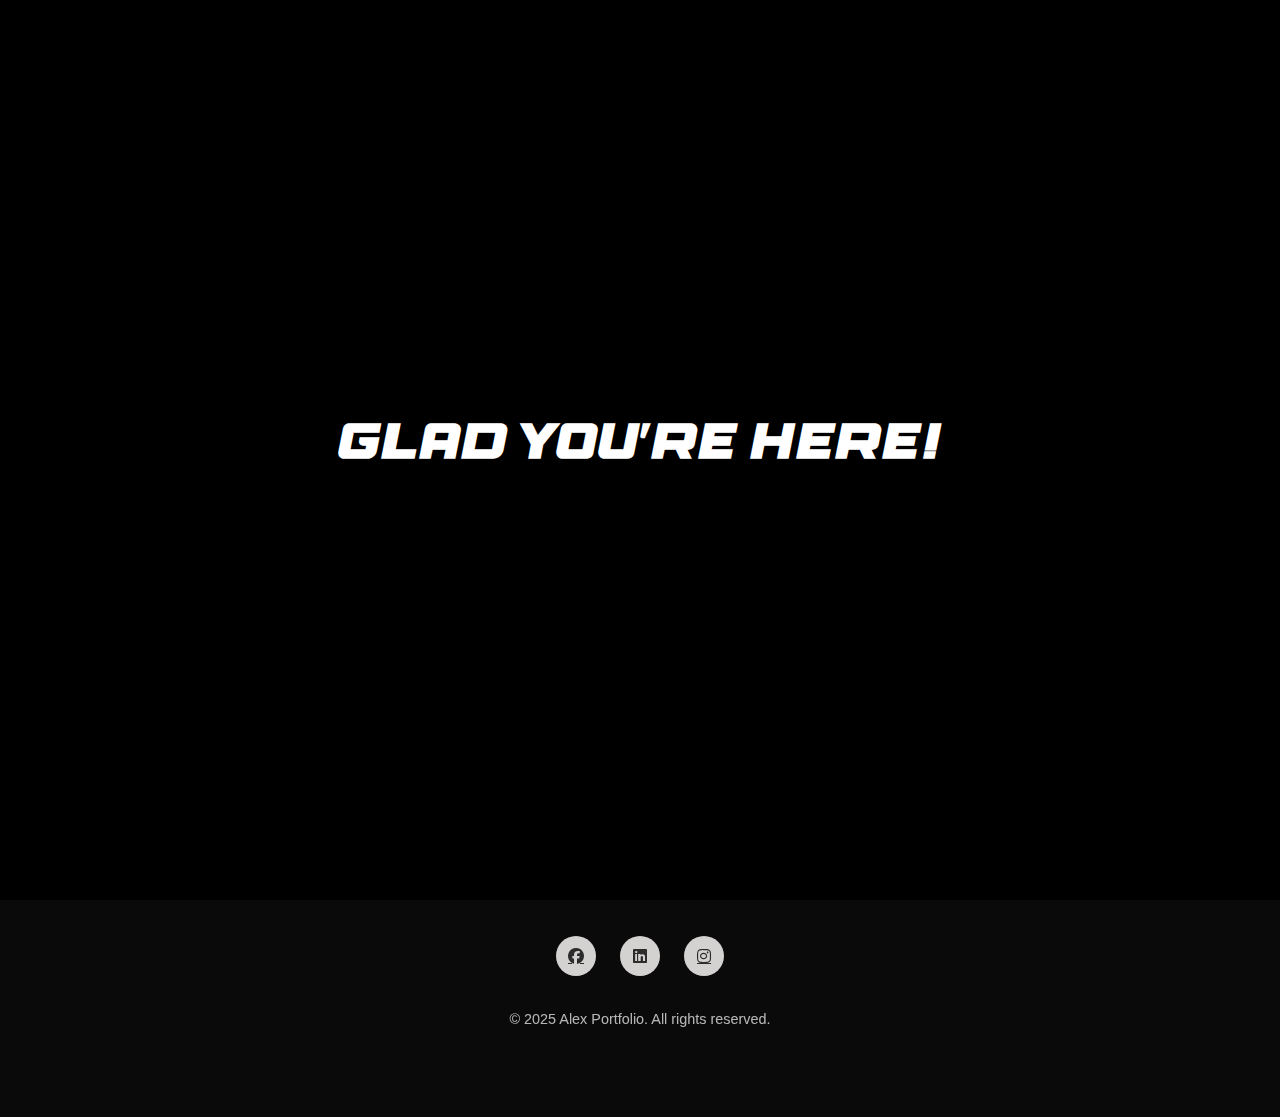
<file: home.html>
<!DOCTYPE html>
<html lang="en">
<head>
    <meta charset="UTF-8">
    <meta name="viewport" content="width=device-width, initial-scale=1.0">
    <title>home</title>
    <link rel="stylesheet" href="/css/home.css">
    <link rel="stylesheet" href="https://cdnjs.cloudflare.com/ajax/libs/font-awesome/6.4.0/css/all.min.css"/>
</head>

<body id="home-page">
    <!-- Welcome Overlay -->
    <div class="overlay">
        <h1 id="welcome-text"></h1>
    </div>

    <!-- MP4 -->
    <div class="bg-container">
        <video
            class="bg-videos"
            autoplay
            muted
            loop
            playsinline
            style="opacity: 0; transition: opacity 0.5s ease;"
        ></video>
    </div>

    <!-- Main content -->
    <div class="container">
        <div class="content-wrapper">
            <header class="header-box">
                <div class="logo" style="font-size: 2.2rem; display: flex; align-items: center; gap: 0.5rem;">
                    PORTFOLIO
                    <button id="change-bg-btn" class="icon-btn" title="Change Background" style="background: none; border: none; padding: 0; cursor: pointer; display: flex; align-items: center;">
                        <!-- SVG Steering Wheel Icon -->
                        <svg class="steering-wheel-icon" width="40" height="40" viewBox="0 0 48 48" fill="none" xmlns="http://www.w3.org/2000/svg" aria-hidden="true" style="vertical-align: middle;">
                            <circle cx="24" cy="24" r="20" stroke="currentColor" stroke-width="3" fill="none"/>
                            <circle cx="24" cy="24" r="5" stroke="currentColor" stroke-width="2" fill="none"/>
                            <path d="M24 9v10M24 29v10M39 24H29M19 24H9" stroke="currentColor" stroke-width="2" stroke-linecap="round"/>
                            <path d="M13 35c3-6 19-6 22 0" stroke="currentColor" stroke-width="2" fill="none"/>
                            <path d="M13 13c6 3 6 19 0 22" stroke="currentColor" stroke-width="2" fill="none"/>
                            <path d="M35 13c-6 3-6 19 0 22" stroke="currentColor" stroke-width="2" fill="none"/>
                        </svg>
                    </button>
                    </button>
                </div>
                <div class="menu-toggle" id="menu-toggle">
                    <span class="bar"></span>
                    <span class="bar"></span>
                    <span class="bar"></span>
                </div>
                <nav id="nav-menu" class="nav-menu">
                    <ul>
                        <li>
                            <a href="home.html">
                                <span class="nav-icon"><i class="fa-solid fa-house"></i></span>
                                Home
                            </a>
                        </li>
                        <li>
                            <a href="about.html">
                                <span class="nav-icon"><i class="fa-solid fa-user"></i></span>
                                About
                            </a>
                        </li>
                        <li>
                            <a href="projects.html">
                                <span class="nav-icon"><i class="fa-solid fa-code"></i></span>
                                Projects / Skills
                            </a>
                        </li>
                        <li>
                            <a href="contact.html">
                                <span class="nav-icon"><i class="fa-solid fa-envelope"></i></span>
                                Contact
                            </a>
                        </li>
                    </ul>
                </nav>
                <div class="header-box"></div>
            </header>

            <!-- Hero Section -->
            <section class="hero" id="home">
                <div class="hero-content">
                    <h1 class="hero-title">Web Designer & <span>Front-end developer</span></h1>
                    <p class="hero-subtitle">Crafting digital experiences, one line at a time.</p>
                    <div class="cta-buttons">
                        <a href="about.html" class="btn primary-btn">About Me</a>
                        <a href="contact.html" class="btn secondary-btn">Get in Touch</a>
                    </div>
                </div>
                <div class="hero-profile">
                    <img id="spinning-profile" src="/resources/pfp/pfp.jpg" alt="Jared Alexandrei Profile Photo" style="transform: rotate(0deg); transition: transform 2s;">
                </div>
            </section>

            <!-- Footer -->
            <footer>
                <div class="social-links">
                    <a href="https://www.facebook.com/" class="social-icon"><i class="fa-brands fa-facebook"></i></a>
                    <a hr1ef="" class="social-icon"><i class="fa-brands fa-linkedin"></i></a>
                    <a href="" class="social-icon"><i class="fa-brands fa-instagram"></i></a>
                </div>
                <p class="copyright">&copy; 2025 Alex Portfolio. All rights reserved.</p>
            </footer>
        </div>
    </div>

    <script src="/javascript/script.js"></script>
</body>
</html>
</file>
<file: css/home.css>
body {
    font-family: 'Montserrat', sans-serif;
    color: #333;
    line-height: 1.6;
    overflow-x: hidden;
    background-color: #0a0a0a;
}

.overlay {
    position: fixed;
    top: 0;
    left: 0;
    width: 100%;
    height: 100%;
    background: rgba(0, 0, 0, 1.0); /* 100% black */
    display: flex;
    justify-content: center;
    align-items: center;
    z-index: 9999;
    animation: overlay-fadeout 10s forwards;
}

@keyframes overlay-fadeout {
    from {
        background: rgba(0, 0, 0, 1.0);
    }
    to {
        background: rgba(0, 0, 0, 0.0);
    }
}

#welcome-text {
    font-family: 'MyCustomFont', cursive; /* Fallback optional */
    font-size: 3rem;
    color: #fff;
    opacity: 0;
    transition: opacity 1.5s ease-in-out;
    overflow: auto;
}

@font-face {
    font-family: 'MyCustomFont';
    src: url('/fonts/Race\ Sport.ttf') format('truetype');
    font-weight: normal;
    font-style: normal;
}

@font-face {
    font-family: 'MyCustomFont2';
    src: url('/fonts/RushDriver-Italic.otf') format('truetype');
    font-weight: normal;
    font-style: normal;
}

@font-face {
    font-family: 'MyCustomFont3';
    src: url('/fonts/SpeedBackDemoRegular.ttf') format('truetype');
    font-weight: normal;
    font-style: normal;
}

@font-face {
    font-family: 'MyCustomFont4.1';
    src: url('/fonts/Siegra.ttf') format('truetype');
    font-weight: normal;
    font-style: normal;
}

@font-face {
    font-family: 'MyCustomFont4.2';
    src: url('/fonts/Siegra.otf') format('truetype');
    font-weight: normal;
    font-style: normal;
}

@font-face {
    font-family: 'MyCustomFont5.1';
    src: url('/fonts/OvercameDemoRegular.ttf') format('truetype');
    font-weight: normal;
    font-style: normal;
}

@font-face {
    font-family: 'MyCustomFont5.2';
    src: url('/fonts/OvercameDemoOutline.ttf') format('truetype');
    font-weight: normal;
    font-style: normal;
}

@font-face {
    font-family: 'MyCustomFont5.3';
    src: url('/fonts/OvercameDemoItalic.ttf') format('truetype');
    font-weight: normal;
    font-style: normal;
}

@font-face {
    font-family: 'MyCustomFont5.4';
    src: url('/fonts/OvercameDemoBoldItalic.ttf') format('truetype');
    font-weight: normal;
    font-style: normal;
}

@font-face {
    font-family: 'MyCustomFont5.5';
    src: url('/fonts/OvercameDemoBold.ttf') format('truetype');
    font-weight: normal;
    font-style: normal;
}

@font-face {
    font-family: 'MyCustomFont6.1';
    src: url('/fonts/Alphacorsa\ Personal\ Use\ Italic.ttf') format('truetype');
    font-weight: normal;
    font-style: normal;
}

@font-face {
    font-family: 'MyCustomFont6.2';
    src: url('/fonts/Alphacorsa\ Personal\ Use.ttf') format('truetype');
    font-weight: normal;
    font-style: normal;
}

/* Main container */
.container {
    position: relative;
    min-height: 100vh;
    width: 100%;
}

/* Background container for MP4 */
.bg-container {
    position: absolute;
    inset: 0;
    overflow: hidden;
    z-index: 0;
    display: flex;
}

.bg-videos {
    position: absolute;
    top: 50%;
    left: 50%;
    min-width: 100%;
    min-height: 100%;
    width: auto;
    height: auto;
    transform: translate(-50%, -50%);
    object-fit: cover;
}

.bg-container::after {
    content: '';
    position: absolute;
    top: 0;
    left: 0;
    width: 100%;
    height: 100%;
    background: linear-gradient(rgba(0, 0, 0, 0.4));
    z-index: 1; /* Ensure the gradient is above the video but below other content */
}

/* Content wrapper */
.content-wrapper {
    position: relative;
    max-width: 1400px;
    margin: 0 auto;
    padding: 0 2rem;
    color: #fff;
}

/* Header styles */
header {
    display: flex;
    justify-content: space-between;
    align-items: center;
    padding: 2rem 0;
    position: relative;
}

.icon-btn {
    background: none;
    border: none;
    font-size: 1.5rem;
    padding: 0.5rem 0.8rem;
    border-radius: 50%;
    cursor: pointer;
    transition: all 0.3s ease;
    margin-left: 1rem;
    position: relative;
    z-index: 10;
    color: white;
}

.icon-btn:hover {
    color: #a20a0a;
    transform: rotate(30deg);
}

.logo {
    font-family: "MyCustomFont2", sans-serif;
    color: #ffffff;
    text-transform: uppercase;
    letter-spacing: 2px;
    text-decoration: none;
    font-size: 1.5rem;
    font-weight: 700;
    z-index: 20;
    -webkit-text-stroke: 1px rgb(255, 0, 0,0.7);
    text-shadow: 0 0 4px rgb(255, 0, 0,0.5); /* faint glow */
}

/* Hero section */
.hero-profile {
    flex: 1 1 200px;
    display: flex;
    justify-content: center;
    align-items: center;
}

.hero-profile img {
    width: 89vw;
    max-width: 340px;
    height: auto;
    aspect-ratio: 1 / 1;
    border-radius: 50%;
    object-fit: cover;
    border: 4px solid  #a20a0a;
    box-shadow: 0 5px 35px rgb(255, 0, 0);
}

@media (max-width: 768px) {
    .hero {
        flex-direction: column;
        text-align: center;
    }

    .hero-profile {
        margin-top: 2rem;
        margin-bottom: 2rem;
    }
    .hero-profile img {
        max-width: 270px;
    }
}

.hero {
    height: calc(100vh - 100px);
    display: flex;
    align-items: center;
    padding: 2rem 0;
    font-family: "MyCustomFont", sans-serif;
}

.hero-content {
    max-width: 800px;
}

.hero-title {
    font-family: "MyCustomFont2", sans-serif;
    font-size: 4rem;
    line-height: 1.2;
    margin-bottom: 1.5rem;
    animation: fadeUp 1s ease-out forwards;
    opacity: 0;
    transform: translateY(30px);
}

.hero-title span {
    color:  #a20a0a;
}

.hero-subtitle {
    font-size: 1.2rem;
    margin-bottom: 2.5rem;
    max-width: 600px;
    animation: fadeUp 1s ease-out 0.3s forwards;
    opacity: 0;
    transform: translateY(30px);
    font-family: "MyCustomFont2", sans-serif;
}

.hero-subtitle span {
    color:  #a20a0a;
}

.hero-paragraph{
    font-size: 1rem;
    margin-bottom: 2.5rem;
    max-width: 600px;
    animation: fadeUp 1s ease-out 0.4s forwards;
    opacity: 0;
    transform: translateY(30px);
    font-family: "MyCustomFont6.1", sans-serif;
}

.hero-paragraph span {
    color:  #a20a0a;
}

.hero-title, .hero-subtitle, .hero-paragraph {
    text-shadow: 0 0 4px rgb(0, 0, 0, 0.8);
}

/* Call to action buttons */
.cta-buttons {
    display: flex;
    gap: 1rem;
    animation: fadeUp 1s ease-out 0.6s forwards;
    opacity: 0;
    transform: translateY(30px);
}

@keyframes fadeUp {
    to {
        opacity: 1;
        transform: translateY(0);
    }
}

/* Button styles */
.btn {
    display: inline-block;
    padding: 0.8rem 2rem;
    border-radius: 30px;
    font-weight: 500;
    letter-spacing: 1px;
    transition: all 0.3s ease;
}

.primary-btn {
    background-color:  #a20a0a;
    color: #0a0a0a;
}

.primary-btn:hover {
    background-color: #fff;
    transform: translateY(-3px);
    box-shadow: 0 10px 20px rgba(0,0,0,0.2);
}

.secondary-btn {
    background-color: transparent;
    color: #fff;
    border: 2px solid #fff;
}

.secondary-btn:hover {
    background-color: #fff;
    color: #0a0a0a;
    transform: translateY(-3px);
    box-shadow: 0 10px 20px rgba(0,0,0,0.2);
}

/* Footer */
footer {
    padding: 4rem 0;
    text-align: center;
}

.social-links {
    display: flex;
    justify-content: center;
    gap: 1.5rem;
    margin-bottom: 2rem;
}

.social-icon {
    display: flex;
    align-items: center;
    justify-content: center;
    width: 40px;
    height: 40px;
    border-radius: 50%;
    background-color: rgba(255, 251, 251, 0.829);
    color: #2c2c2c;
    transition: all 0.3s ease;
}

.social-icon:hover {
    background-color: #ffffff;
    color: #050505;
    transform: translateY(-3px);
}

.copyright {
    font-size: 0.9rem;
    opacity: 0.7;
}

/* Responsive purposes */
@media (max-width: 768px) {
    .hero-title {
        font-size: 2.5rem;
    }

    .hero-subtitle {
        font-size: 1rem;
    }

    .cta-buttons {
        flex-direction: column;
        gap: 1rem;
    }

    .btn {
        width: 100%;
        text-align: center;
    }

    .work-grid {
        grid-template-columns: 1fr;
    }
}

/* custom scrollbar */
::-webkit-scrollbar {
    width: 14px;
}

::-webkit-scrollbar-track {
    background: #1a1a1a;
    border-left: 2px solid  #ffffff;
}

::-webkit-scrollbar-thumb {
    background: linear-gradient(180deg,  #ffffff,  #ffffff);
    border-radius: 10px;
    border: 2px solid #1a1a1a;
    box-shadow: inset 0 0 4px rgba(255, 255, 255, 0.1);
}

::-webkit-scrollbar-thumb:hover {
    background: linear-gradient(180deg,  #ffffff,  #ffffff);
}

/* Optional: Firefox support */
* {
    scrollbar-width: thin;
    scrollbar-color:  #ffffff #1a1a1a;
}

/*Navigation Menu*/
.menu-toggle {
    display: flex;
    flex-direction: column;
    justify-content: center;
    cursor: pointer;
    width: 32px;
    height: 32px;
    z-index: 1001;
}
.menu-toggle .bar {
    height: 4px;
    width: 100%;
    background: #ffffff;
    margin: 4px 0;
    border-radius: 2px;
    transition: 0.4s;
}
.menu-toggle.active .bar:nth-child(1) {
    transform: rotate(45deg) translate(6px, 6px);
}
.menu-toggle.active .bar:nth-child(2) {
    opacity: 0;
}
.menu-toggle.active .bar:nth-child(3) {
    transform: rotate(-45deg) translate(7px, -7px);
}
.nav-menu {
    position: fixed;
    top: 60px;
    right: 30px;
    background: rgb(255, 255, 255);
    box-shadow: 0 8px 32px rgba(255, 0, 0, 0.9);
    border-radius: 12px;
    padding: 20px 30px;
    opacity: 0;
    pointer-events: none;
    transform: translateY(-20px) scale(0.95);
    transition: all 0.3s cubic-bezier(.4,2,.6,1);
    z-index: 10;
    /* Change the font for the menu here: */
    font-family: 'MyCustomFont6.2', sans-serif;
}
.nav-menu.open {
    opacity: 1;
    pointer-events: auto;
    transform: translateY(0) scale(1);
}
.nav-menu ul {
    list-style: none;
    margin: 0;
    padding: 0;
}
.nav-menu li {
    margin: 18px 0;
}
.nav-menu a {
    display: flex;
    align-items: center;
    font-size: 1.1rem;
    color: #222;
    text-decoration: none;
    position: relative;
    transition: color 0.2s;
}
.nav-menu a::after {
    content: '';
    position: absolute;
    left: 0;
    bottom: -3px;
    width: 0;
    height: 2px;
    background:rgba(255, 0, 0, 0.5); ;
    border-radius: 2px;
    transition: width 0.3s cubic-bezier(.4,2,.6,1);
}
.nav-menu a:hover {
    color: rgba(255, 0, 0, 0.5);
}
.nav-menu a:hover::after {
    width: 100%;
}
.nav-icon {
    margin-right: 10px;
    display: inline-flex;
    transition: transform 0.5s cubic-bezier(.4,2,.6,1);
}
.nav-menu a:hover .nav-icon {
    transform: rotate(360deg) scale(1.2);
}
@media (max-width: 700px) {
.nav-menu {
    right: 10px;
    padding: 15px 18px;
}
}

.cta-buttons .btn {
    text-decoration: none;
}

.site-header {
    display: none;
}

.header-box {
    position: fixed;
    top: 0;
    left: 0;
    right: 0;
    height: 60px;
    display: flex;
    align-items: center;
    justify-content: space-between;
    background-color: rgba(0, 0, 0, 0.6); /* or rgba(0,0,0,1) for full black */
    backdrop-filter: blur(6px); /* optional: frosted glass effect */
    z-index: 1;
    padding: 0 1.5rem;
    box-shadow: 0 4px 20px rgba(255, 0, 0, 0.6);
}
</file>
